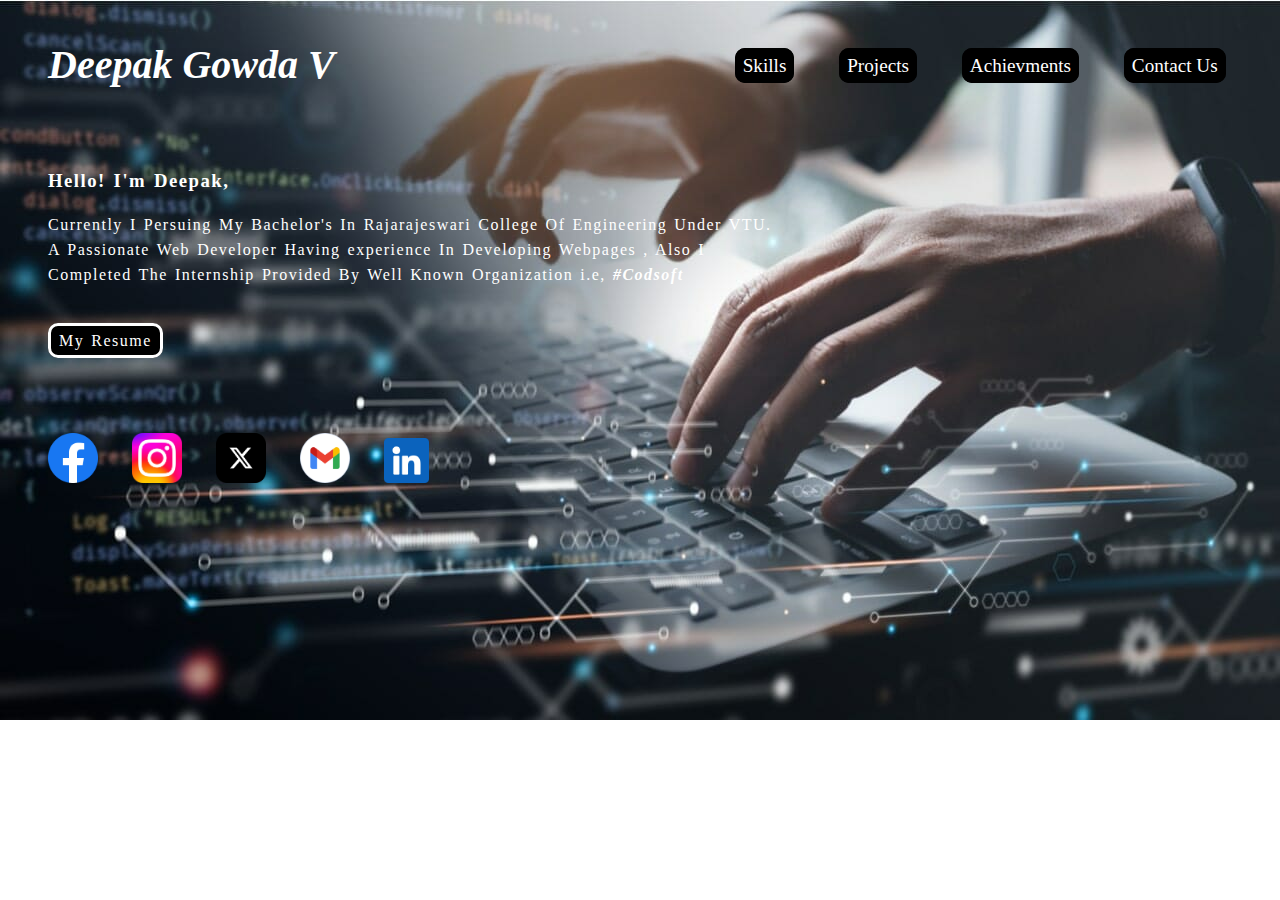
<file: index.html>
<!DOCTYPE html>
<html>
    <head>
        <title>Portfolio</title>
        <link href="PORTFOLIO.css" rel="stylesheet" type="text/css">
    </head>
    <body>
        
        <header>
            <h2>deepak gowda v</h2>
            <div>
            <a class="l1" href="skills.html">skills</a>
            <a class="l2" href="projects.html">projects</a>
            <a class="l3" href="achievments.html">achievments</a>
            <a class="l4" href="contactus.html">contact us</a>
            </div>

        </header>

        <main>
            <h3>Hello! I'm Deepak,</h3>
            <p>Currently I Persuing My Bachelor's In Rajarajeswari College Of Engineering Under VTU.<br>
             A Passionate Web Developer Having experience In Developing  Webpages , Also 
             I<br> Completed The Internship Provided By Well Known Organization i.e, <strong><i>#Codsoft</i></strong>
            </p>
            <br>
            <a id="res" href="resume.html">My Resume</a>
        </main>

        <footer>
            <a href="https://www.facebook.com" id="l1"><img src="fb.webp" height="50px" width="50px"></a>
            <a href="http://www.instagram.com" id="l2"><img src="insta.webp" height="50px" width="50px"></a>
            <a href="http://www.x.com" id="l3"><img src="x.webp" height="50px" width="50px"></a>
            <a href="http://www.gmail.com" id="l4"><img src="gmail.png" height="50px" width="50px"></a>
            <a href="https://www.linkedin.com"id="l5"><img src="linkdin.png" height="45px" width="45px"></a>
        </footer>
    </body>
</html>
</file>
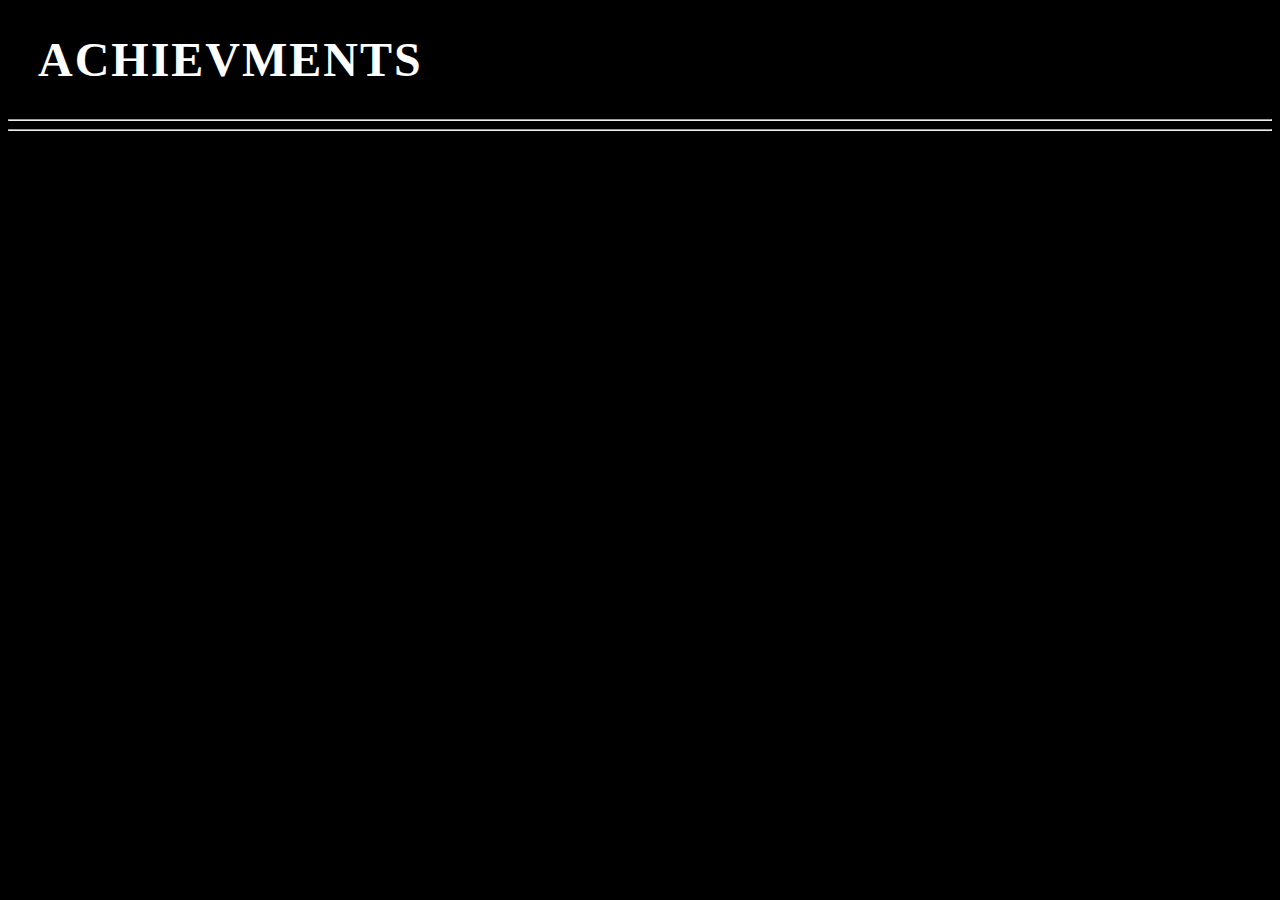
<file: achievments.html>
<!DOCTYPE html>
<html lang="en">
<head>
    <meta charset="UTF-8">
    <meta name="viewport" content="width=device-width, initial-scale=1.0">
    <title>achievments</title>
    <style>
    body{
        background-color: black;
        color: white;
       
    }
    
    h1{
       font-size: 3em;
       margin-left: 30px;
       letter-spacing: 2px;
    }

   </style>
</head>

<body>
    <h1>ACHIEVMENTS</h1>
    <hr><hr>
    
</body>
</html>
</file>
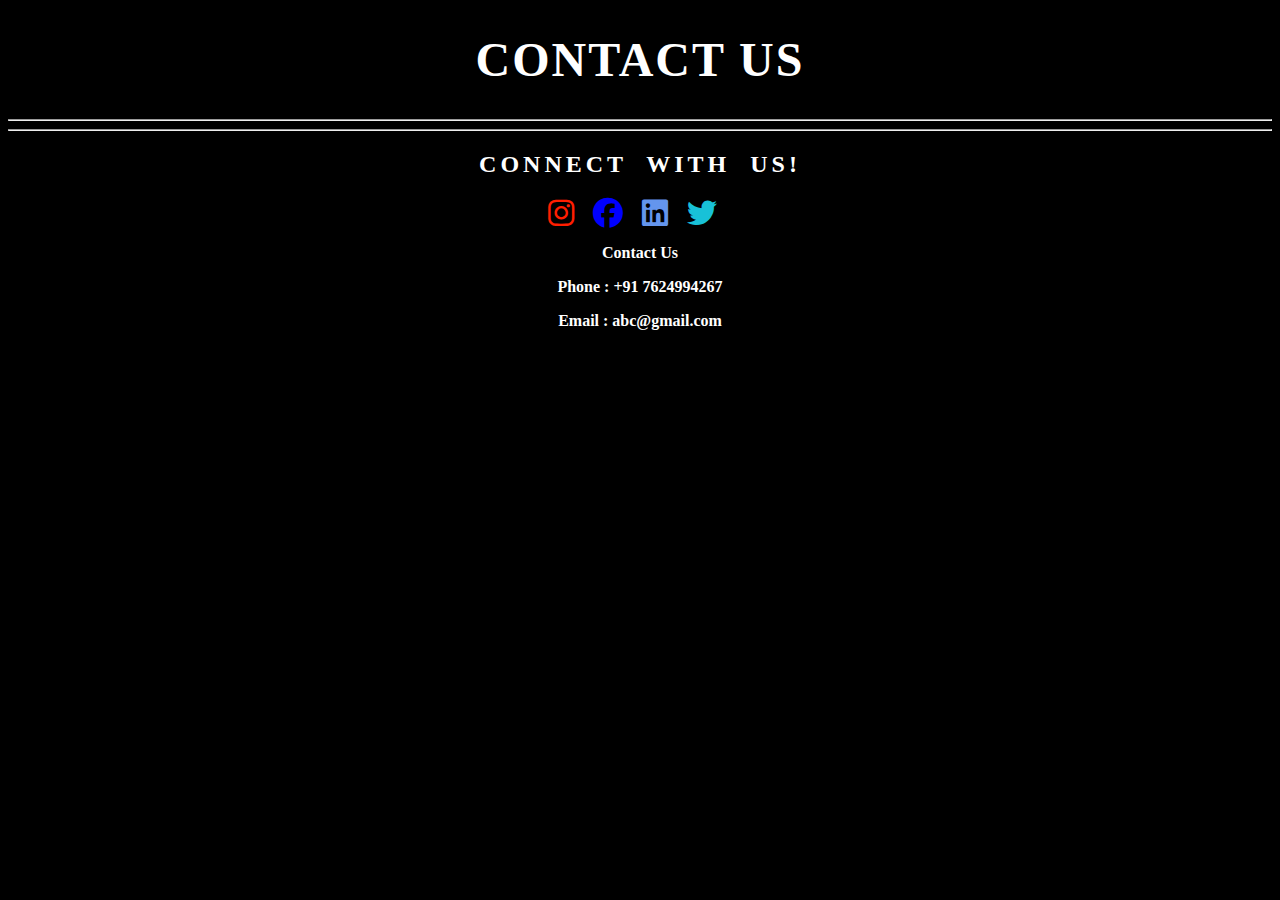
<file: contactus.html>
<!DOCTYPE html>
<html lang="en">
<head>
    <meta charset="UTF-8">
    <meta name="viewport" content="width=device-width, initial-scale=1.0">
    <title>contact us</title>
    <link href="https://cdnjs.cloudflare.com/ajax/libs/font-awesome/6.4.2/css/all.min.css" type="text/css" rel="stylesheet"/>
    
    <style>
    body{
        background-color: black;
        color: white;
        text-align: center;
       
    }
    
    h1{
       font-size: 3em;
       letter-spacing: 2px;
    }

    #las1{padding-right: 15px;}
    #las2{padding-right: 15px;}
    #las3{padding-right: 15px;}
    #las4{padding-right: 15px;}

 </style>
</head>

<body>
    <h1>CONTACT US</h1>
    <hr><hr>
    
    <h2 style="letter-spacing: 4px; word-spacing: 10px;">CONNECT WITH US!</h2>
    <i  id='las1'class="fa-brands fa-instagram" style="color: rgb(255, 30, 0); font-size: 30px;"></i>      
    <i  id='las2'class="fa-brands fa-facebook" style=" font-size: 30px;color:blue"></i>
    <i  id='las3'class="fa-brands fa-linkedin" style=" font-size: 30px;color:cornflowerblue"></i>
    <i  id='las4'class="fa-brands fa-twitter" style="color: #18c1d8;font-size: 30px"></i>
           
    <p><strong>Contact Us</strong></p>
    <p><strong>Phone : +91 7624994267</strong></p>
    <p><strong>Email : abc@gmail.com</strong> </p>
    
</body>
</html>
</file>
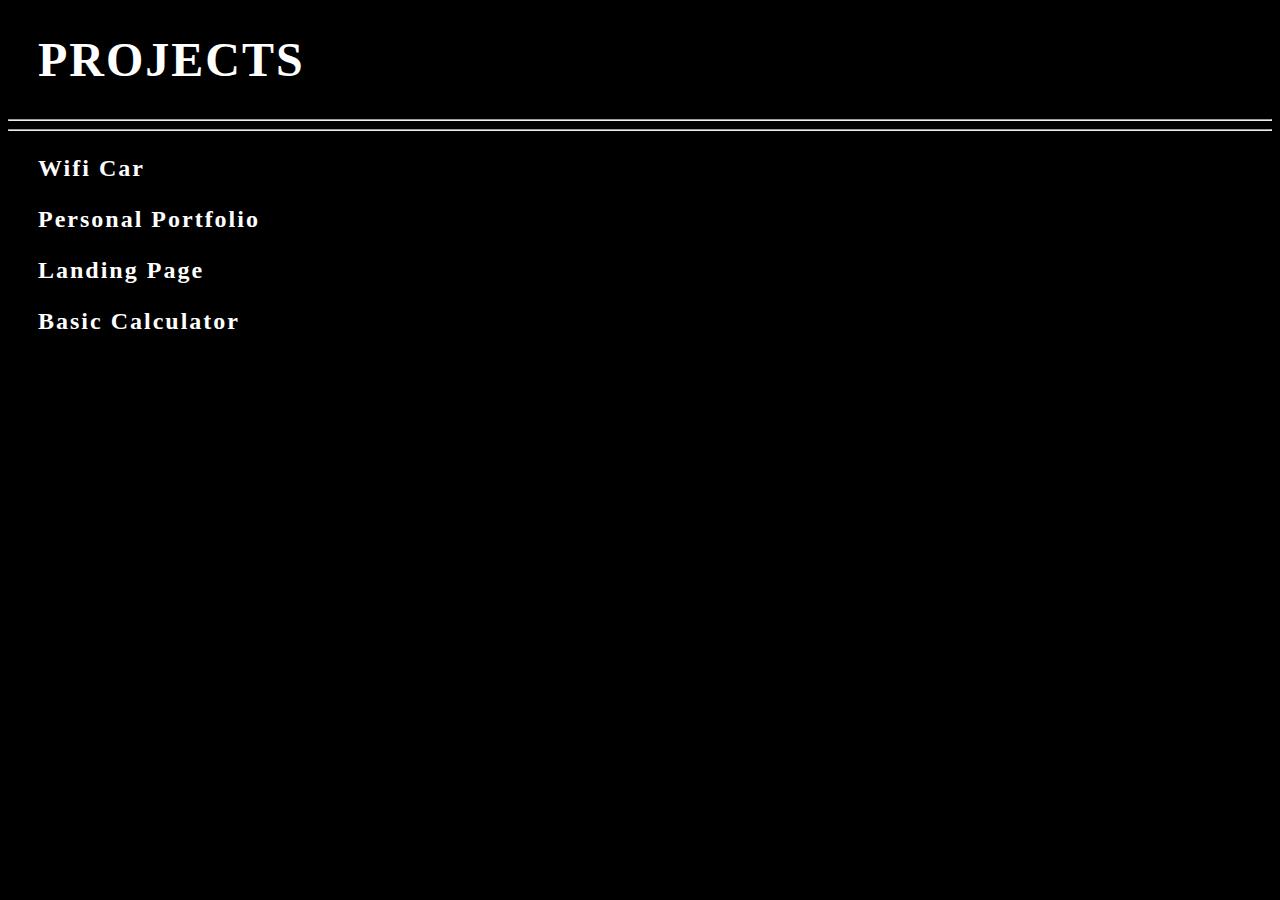
<file: projects.html>
<!DOCTYPE html>
<html lang="en">
<head>
    <meta charset="UTF-8">
    <meta name="viewport" content="width=device-width, initial-scale=1.0">
    <title>projects</title>
    <style>
    body{
        background-color: black;
        color: white;
       
    }
    
    h1{
       font-size: 3em;
       margin-left: 30px;
       letter-spacing: 2px;
    }

    h3{
       font-size: 1.5em;
       margin-left: 30px;
       letter-spacing: 2px;
       text-transform: capitalize;
     }


    </style>
</head>
<body>
    <h1>PROJECTS</h1>
    <hr><hr>
    <h3>wifi car</h3>
    <h3>Personal portfolio</h3>
    <h3>landing page</h3>
    <h3>basic calculator</h3>



   


    
</body>
</html>
</file>
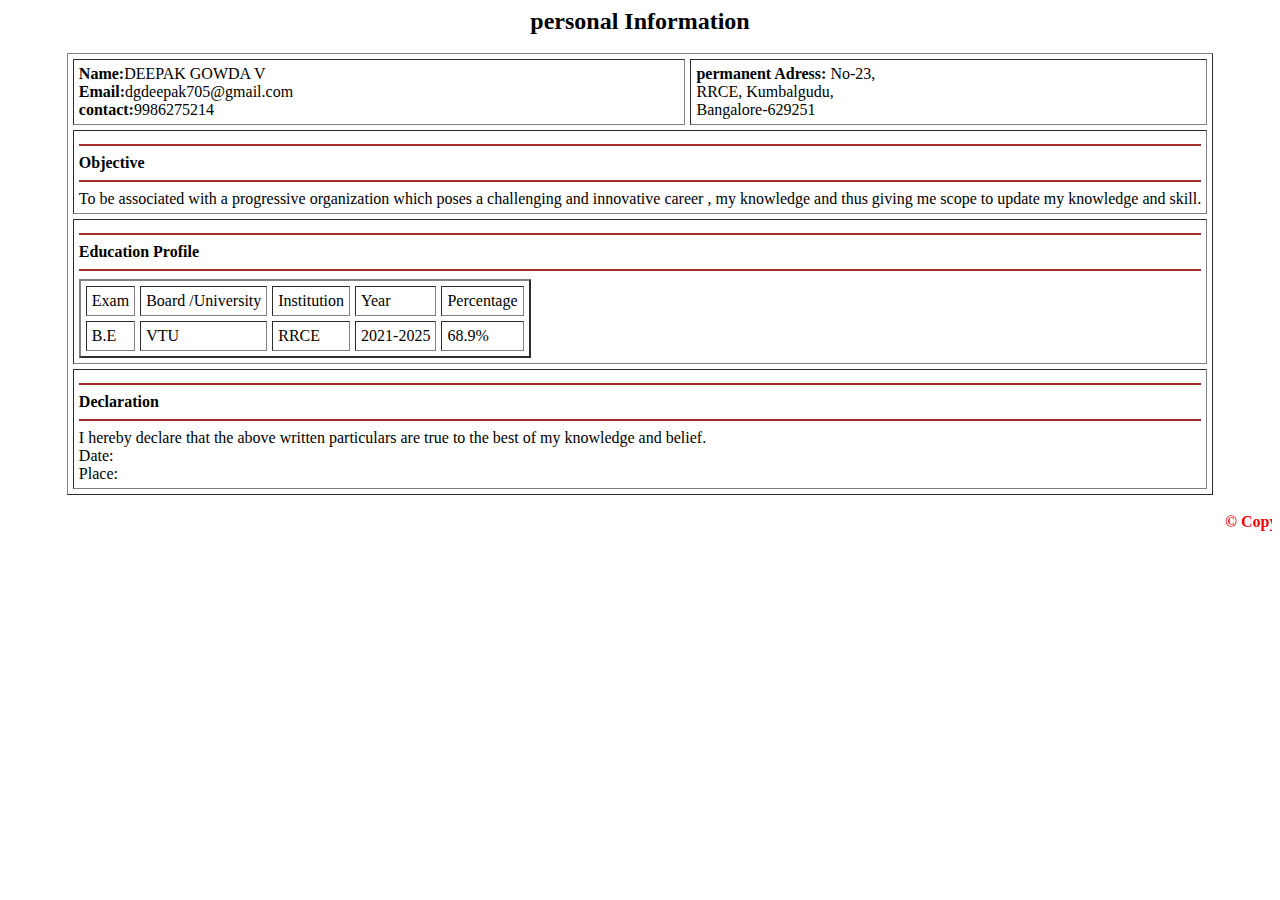
<file: resume.html>
<html>

<head>

<title>page of personal Information </title>

</head>

<body>

<B><font size=5><center>personal Information </center></font></B><br>

<table border =1 align =center cellspacing=5 cellpadding=5>

<tr>



<td><B>Name:</B>DEEPAK GOWDA V<br>

<B>Email:</B>dgdeepak705@gmail.com<br>

<B>contact:</B>9986275214

</B></td>

<td>

<B>permanent Adress:</B> No-23,<br>RRCE, Kumbalgudu,<br> Bangalore-629251

</td>

</tr>

<tr>

<td colspan=3>

<hr color= brown></center>

<B>Objective </B>

<center><hr color=brown> To be associated with a progressive organization which poses a challenging and innovative career , my knowledge and thus giving me scope to update my knowledge and skill.</center>

</td>

</tr>

<tr>

<td colspan=3>

<hr color=brown>

<B>Education Profile </B>

<hr color=brown>

<table cellspacing=5 cellpadding=5 border=2>

<tr>

<td>Exam</td>

<td>Board /University</td>

<td>Institution</td>

<td>Year </td>

<td>Percentage</td>

</tr>

<tr>

<td>B.E</td>

<td>VTU</td>

<td>RRCE</td>

<td>2021-2025</td>

<td>68.9%</td>

</tr>

</table>

</td>

</tr>

<tr>

<td colspan=3>

<hr color=brown></center>

<B>Declaration</B>

<hr color =brown>I hereby declare that the above written particulars are true to the best of my knowledge and belief.<BR>

Date:<BR> Place:

</td>

</td>

</tr>

</table>

<Br>

<Marquee><font           color=red><B></td>           ©           Copyrights           reserved

</B></font></Marquee>

</html>
</file>
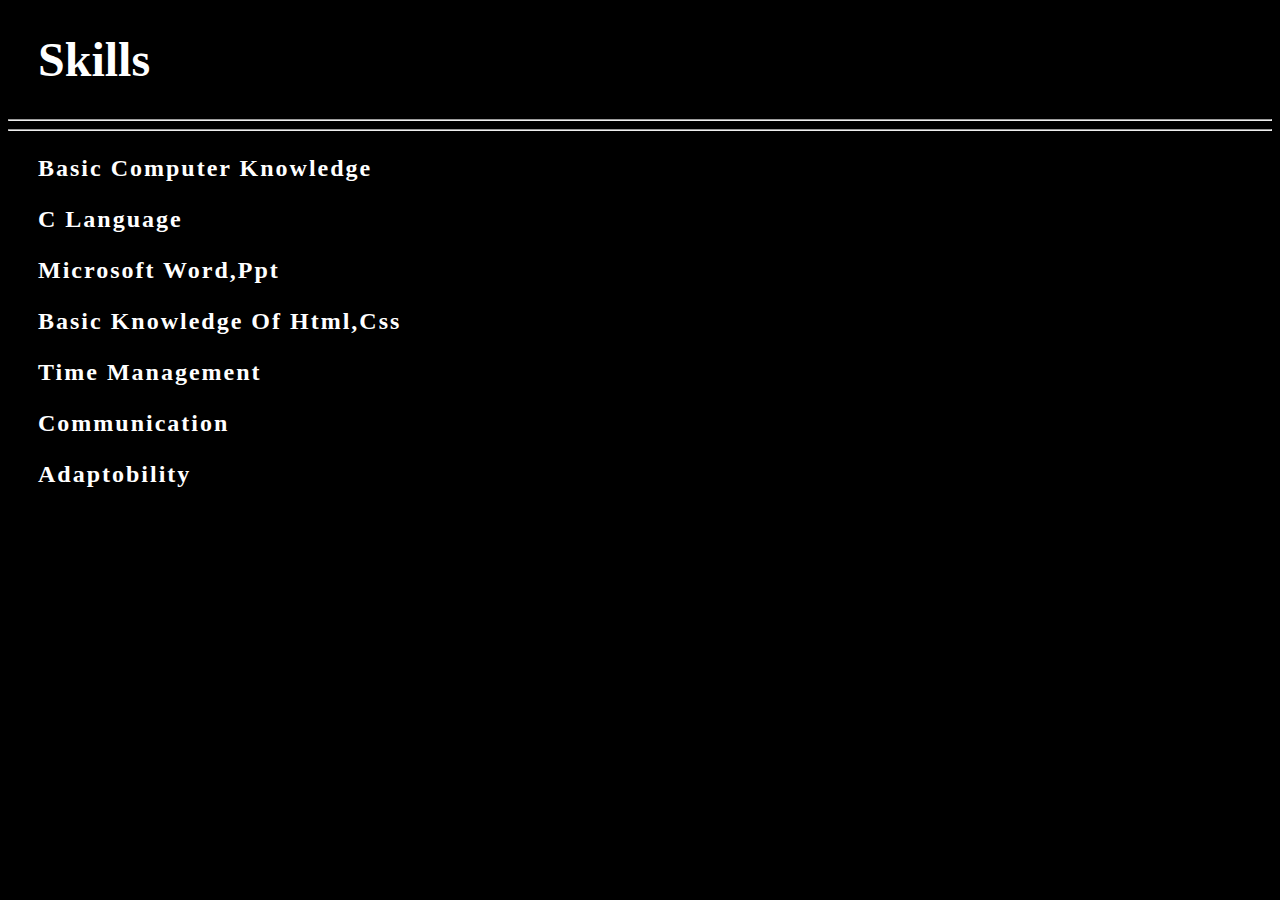
<file: skills.html>
<!DOCTYPE html>
<html lang="en">
<head>
    <meta charset="UTF-8">
    <meta name="viewport" content="width=device-width, initial-scale=1.0">
    <title>skills</title>

    <style>
        body{
            background-color: black;
            color: white;
            
        }

        h1{
            font-size: 3em;
            margin-left: 30px;
        }

        h3{
            font-size: 1.5em;
            margin-left: 30px;
            letter-spacing: 2px;
            text-transform: capitalize;
        }

    </style>

</head>

<body>
    <h1>Skills</h1>
    <hr><hr>
    <h3>basic computer knowledge</h3>
    <h3>c language</h3>
    <h3>microsoft word,ppt</h3>
    <h3>basic knowledge of html,css</h3>
    <h3>time management</h3>
    <h3>communication</h3>
    <h3>adaptobility</h3>
</body>
</html>
</file>
<file: PORTFOLIO.css>
body{
    text-transform:capitalize;
    background-image:url("2.jpg");
    background-repeat: no-repeat;
    background-size: cover;
    color:white;
    padding-left:40px;   
}

header{
    display:flex;
}

h2{
    padding:0px  400px 0px 0px;
    font-style:italic;
    font-size:2.5em;
}

div{
    padding-top: 47px;
    font-size: 1.2em;
    
    text-decoration: none;
}

.l1{
    margin-right: 40px;
    border:solid black;
    border-radius: 10px;
    background-color:black;
    color:white;
    text-decoration: none;
    padding: 4px 5px 4px 5px;
}
    
.l2{
    margin-right: 40px;
    border:solid black;
    border-radius: 10px;
    background-color: black;
    color:white;
    text-decoration: none;
    padding: 4px 5px 4px 5px;
}

.l3{
    margin-right: 40px;
    border:solid black;
    border-radius: 10px;
    background-color: black;
    color:white;
    text-decoration: none;
    padding: 4px 5px 4px 5px;
}

.l4{
    margin-right: 40px;
    border:solid black;
    border-radius: 10px;
    background-color: black;
    color:white;
    text-decoration: none;
    padding: 4px 5px 4px 5px;
}

main{
    
    padding-top: 28px;
    text-transform: none;
    letter-spacing: 1.5px;
    line-height: 25px;
    word-spacing:1.6px ;
    padding-bottom: 80px;
   
}

#res{
    text-decoration: none;
    border:solid white;
    border-radius: 10px;
    color:white;
    background-color:black;
    padding:6px 8px 6px 8px;
}

#l1{padding-right: 30px;}
    
#l2{padding-right: 30px;}

#l3{padding-right: 30px;}

#l4{padding-right: 30px;}

#l5{padding-right: 30px;}
</file>
